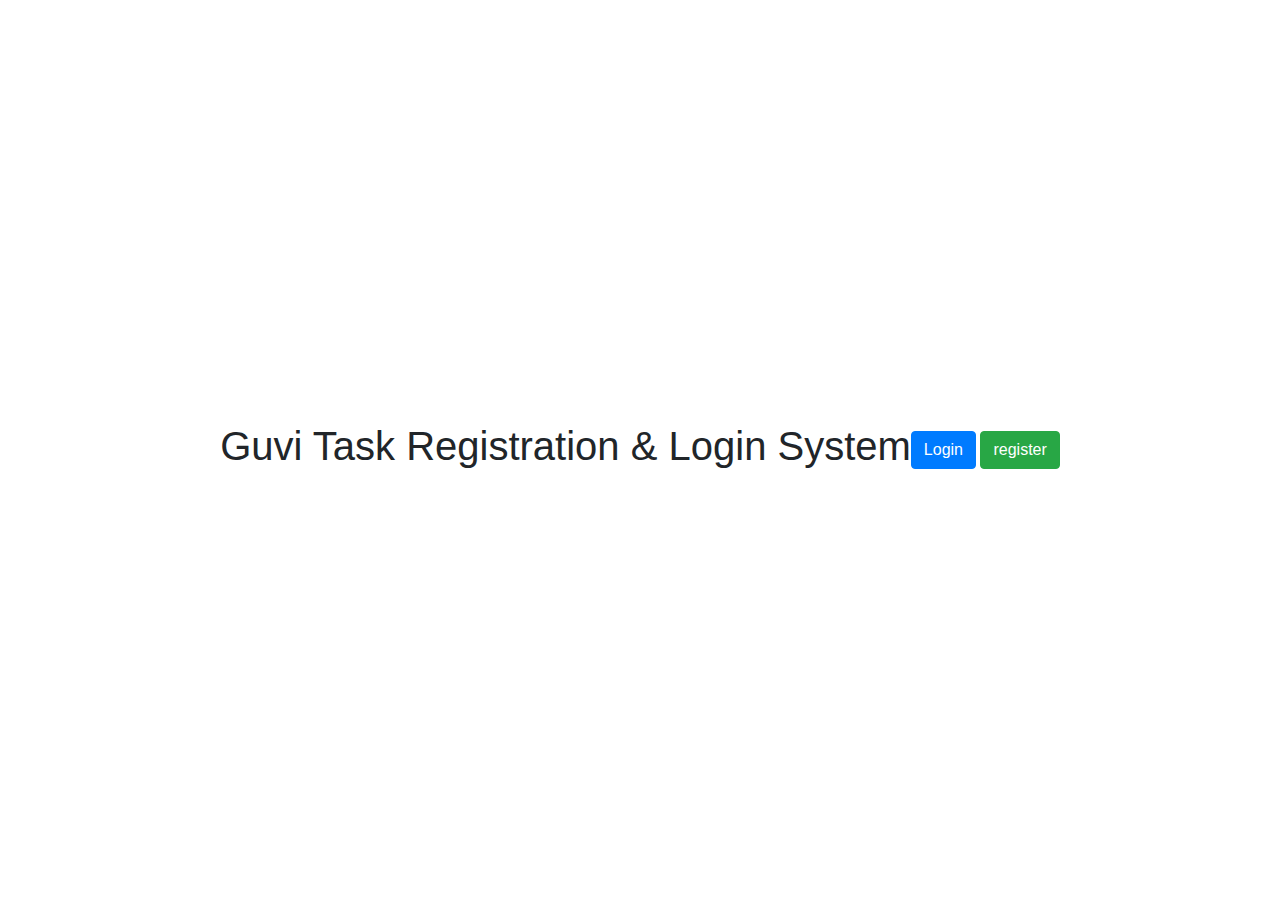
<file: index.html>
<!DOCTYPE html>
<html lang="en">
  <head>
    <meta charset="UTF-8" />
    <meta name="viewport" content="width=device-width, initial-scale=1.0" />
    <link rel="stylesheet" href="https://cdn.jsdelivr.net/npm/bootstrap@4.0.0/dist/css/bootstrap.min.css" integrity="sha384-Gn5384xqQ1aoWXA+058RXPxPg6fy4IWvTNh0E263XmFcJlSAwiGgFAW/dAiS6JXm" crossorigin="anonymous">
    <title>Guvi Task</title>
   <style>
      body{
        height: 100vh;
    } 
      .container{
          height: 100% !important;
      }
      .linktags{
        text-decoration: none ;
        color: white;
      }
   </style>
  </head>
  <body>    
      <div class="container d-flex align-items-center justify-content-center">
          <h1>Guvi Task Registration & Login System</h1>
          <div>
            <button type="button" class="btn btn-primary">  <a  href="./login.html"   class="linktags">Login</a> </button>
            <button type="button" class="btn btn-success" > <a href="./register.html" class="linktags">register</a></button>
          </div>
      </div>
  </body>
</html>
</file>
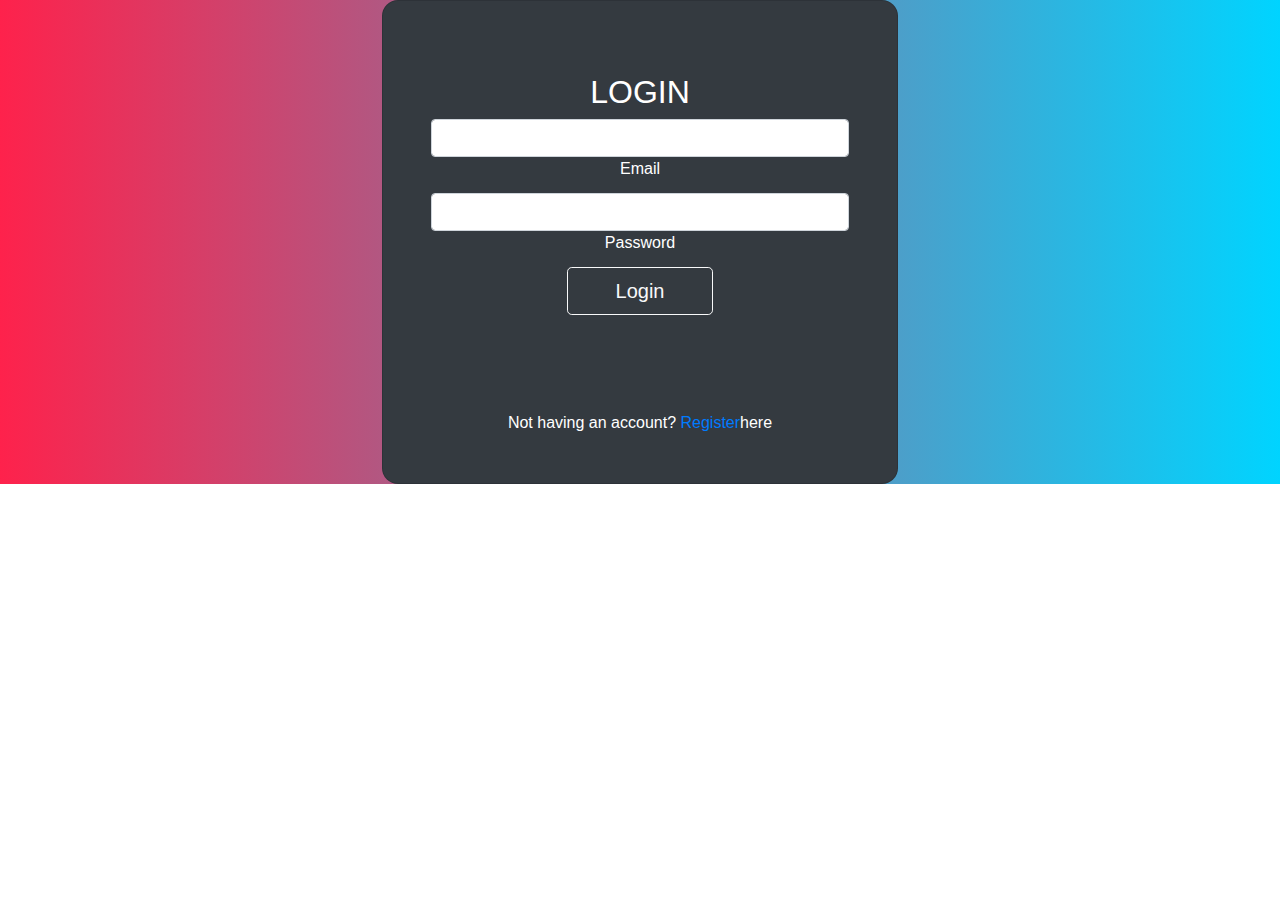
<file: login.html>
<!DOCTYPE html>
<html lang="en">
<head>
    <meta charset="UTF-8">
    <meta http-equiv="X-UA-Compatible" content="IE=edge">
    <link rel="short icon" type="image/x-icon"  href="[data-uri]">
    <meta name="viewport" content="width=device-width, initial-scale=1.0">
    <link rel="stylesheet" href="https://cdn.jsdelivr.net/npm/bootstrap@4.0.0/dist/css/bootstrap.min.css" integrity="sha384-Gn5384xqQ1aoWXA+058RXPxPg6fy4IWvTNh0E263XmFcJlSAwiGgFAW/dAiS6JXm" crossorigin="anonymous">
    <link rel="stylesheet" href="./css/login.css" >
     <!-- Jquery Library  -->
     <script src="https://code.jquery.com/jquery-3.5.1.min.js" integrity="sha256-9/aliU8dGd2tb6OSsuzixeV4y/faTqgFtohetphbbj0=" crossorigin="anonymous"></script>
    <title>Login</title>
</head>
<body>
        <div class=" gradient-custom ">
          <div class="row d-flex justify-content-center align-items-center h-100">
            <div class="col-12 col-md-8 col-lg-6 col-xl-5">
              <div class="card bg-dark text-white  custom-card" >
                <div class="card-body p-5 text-center">
                  <div class="mb-md-5 mt-md-4 pb-5">
                    <form id="loginform">
                    <h2 class="fw-bold mb-2 text-uppercase">Login</h2>
                    <!-- email -->
                    <div class="mb-1">
                        <input type="email" id="email"  class="form-control " />
                        <label class="form-label" >Email</label>
                      </div>
                      <!-- password -->
                    <div class="mb-1">
                      <input type="password" id="password" class="form-control " />
                      <label class="form-label">Password</label>
                    </div>
                    <button class="btn btn-outline-light btn-lg px-5"  id="btn-submit"  type="submit">Login</button>
                  </div>
                </form>
                  <div>
                    <p class="mb-0">Not having an account? <a href="./register.html" class="text-white-50 fw-bold">Register</a>here
                    </p>
                  </div>
      
                </div>
              </div>
            </div>
          </div>
        </div>
</body>
<!-- adding defer attribute will prevent the DOMContentLoaded event from firing until the script has loaded and finished evaluating. -->
<script src="./js/login.js" ></script>
</html>
</file>
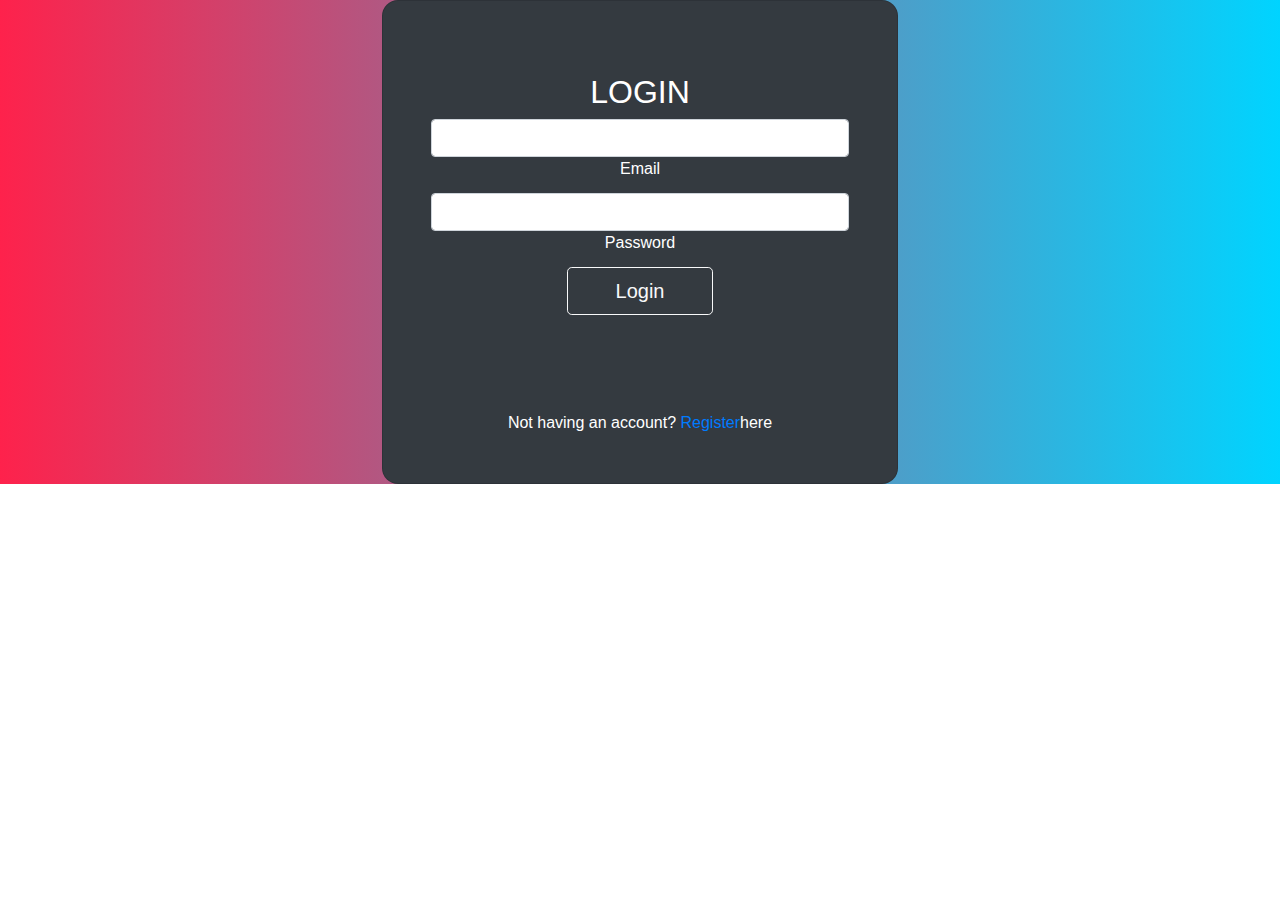
<file: profile.html>
<!DOCTYPE html>
<html lang="en">
<head>
    <meta charset="UTF-8">
    <meta http-equiv="X-UA-Compatible" content="IE=edge">
    <meta name="viewport" content="width=device-width, initial-scale=1.0">
    <title>Document</title>
</head>
<body>
    <div class="gradient-custom py-5 h-100">
        <div class="row d-flex justify-content-center align-items-center h-100">
          <div class="col-12 col-md-8 col-lg-6 col-xl-5">
            <div class="card bg-dark text-white  custom-card" >
              <div class="card-body p-5 text-center">
                <button class="btn btn-outline-light btn-lg px-5" onclick="logout()">Logout</button>
                <div class="mb-md-5 mt-md-4 pb-5">
                    <form>
                  <h2 class="fw-bold mb-2 text-uppercase">Update User</h2>
                  <form id="updateuser">
                  <div class="mb-1">
                    <input type="text" id="fname" class="form-control " />
                    <label class="form-label" >First Name</label>
                  </div>
                  <!-- LastName -->
                  <div class="mb-1">
                      <input type="text" id="lname" class="form-control " />
                      <label class="form-label">Last Name</label>
                  </div>
                  <!-- userName -->
                  <div class="mb-1">
                      <input type="text" id="userName" class="form-control " />
                      <label class="form-label" >Username</label>
                  </div>
                  <!-- email -->
                  <div class="mb-1">
                      <input type="email" id="email" class="form-control " />
                      <label class="form-label" >Email</label>
                    </div>
                    <!-- password -->
                  <div class="mb-1">
                    <input type="password" id="password"  class="form-control " />
                    <label class="form-label">Password</label>
                  </div>
                  <button class="btn btn-outline-light btn-lg px-5" type="submit">Update user</button>
                </div>
            </form>
              
              </div>
            </div>
          </div>
        </div>
      </div>
</body>
<script src="./js/profile.js"></script>
</html>
</file>
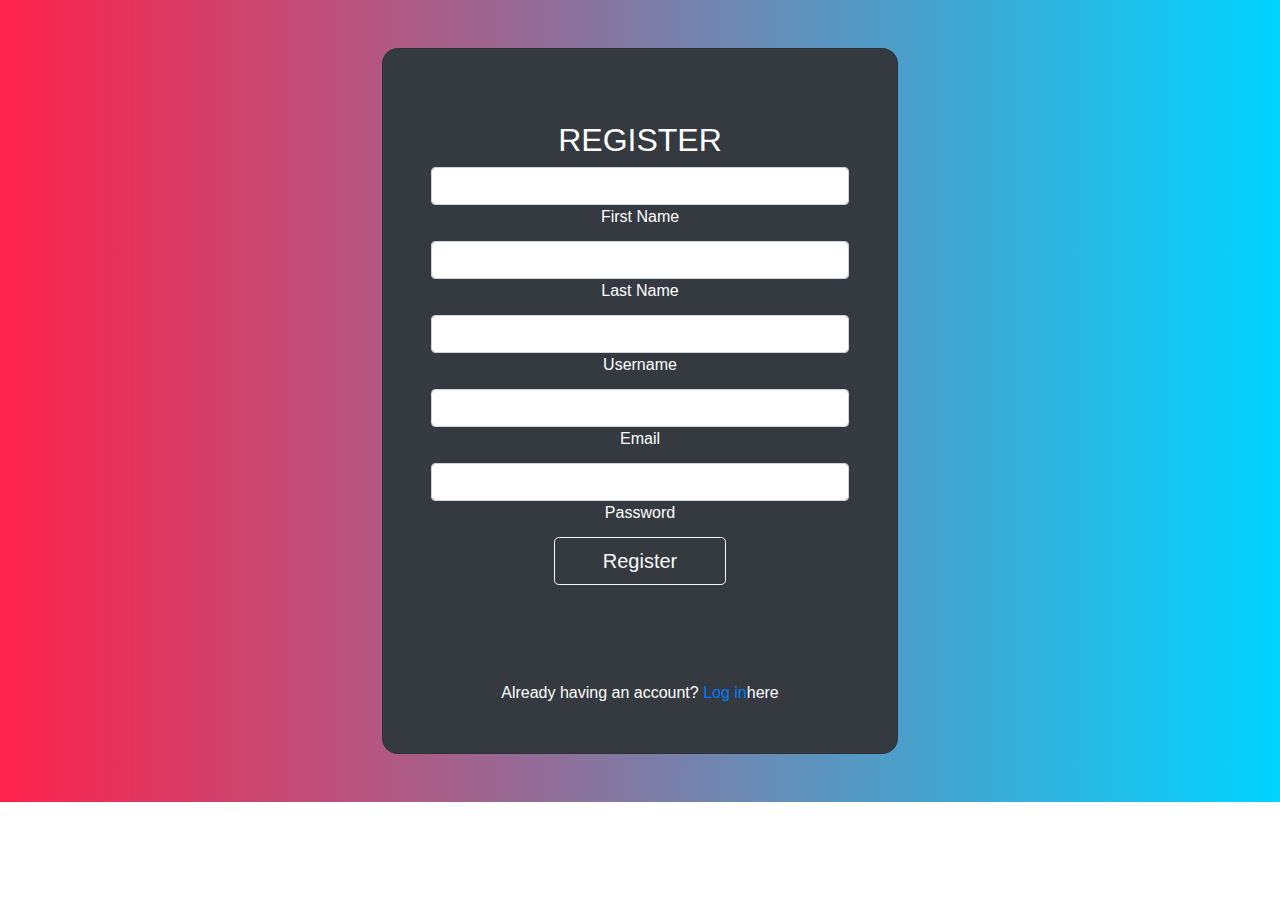
<file: register.html>
<!-- <!DOCTYPE html>
<html lang="en">

<head>
    <meta charset="UTF-8">
    <meta name="viewport" content="width=device-width, initial-scale=1.0">
    <title>Document</title>
</head>
<style>
    body {
        background-color: slategrey;
    }
    
    .container {
        width: 50vw;
        margin: auto;
        margin-top: 12vh;
    }
    
    .form-group {
        padding-bottom: 10px;
        display: flex;
        flex-direction: column;
        font-size: large;
    }
    
    button {
        font-size: large;
    }
    
    h1 {
        text-align: center;
    }
</style>

<body>

    <div class="container">
        <h1>User Registration</h1>
        <form onsubmit="return false;">
            <div class="form-group">
                <label for="">First Name</label>
                <input type="text" name="fname">
            </div>
            <div class="form-group">
                <label for="">Last Name</label>
                <input type="text" name="lname">
            </div>
            <div class="form-group">
                <label for="">User Name</label>
                <input type="text" name="user_name">
            </div>
            <div class="form-group">
                <label for="">Email</label>
                <input type="email" name="email">
            </div>
            <div class="form-group">
                <label for="">Password</label>
                <input type="password" name="passwd">
            </div>
            <div class="form-group">
                <label for="">Repeat Password</label>
                <input type="password" name="r_passwd">
            </div>
            <div class="form-group">
                
                <input type="hidden" id="crud_req" name="crud_req" value="register">
            </div>
            <input type="hidden" name="submit" value="submit">
            <div class="form-group">

                <input type="submit" name="submit" value="Subscribe">
            </div>
        </form>
    </div>
    <script src="./js/register.js" defer></script>
</body>

</html> -->


<!DOCTYPE html>
<html lang="en">
<head>
    <meta charset="UTF-8">
    <link rel="short icon" type="image/x-icon"  href="[data-uri]">
    <meta name="viewport" content="width=device-width, initial-scale=1.0">
    <link rel="stylesheet" href="https://cdn.jsdelivr.net/npm/bootstrap@4.0.0/dist/css/bootstrap.min.css" integrity="sha384-Gn5384xqQ1aoWXA+058RXPxPg6fy4IWvTNh0E263XmFcJlSAwiGgFAW/dAiS6JXm" crossorigin="anonymous">
    <link rel="stylesheet" href="./css/register.css" >
    <title>Register</title>
</head>
<body>
        <div class="gradient-custom py-5 h-100">
          <div class="row d-flex justify-content-center align-items-center h-100">
            <div class="col-12 col-md-8 col-lg-6 col-xl-5">
              <div class="card bg-dark text-white  custom-card" >
                <div class="card-body p-5 text-center">
      
                  <div class="mb-md-5 mt-md-4 pb-5">
      
                    <h2 class="fw-bold mb-2 text-uppercase">Register</h2>
                    <form id="registerform">
                    <div class="mb-1">
                      <input type="text" id="fname" class="form-control " />
                      <label class="form-label" >First Name</label>
                    </div>
                    <!-- LastName -->
                    <div class="mb-1">
                        <input type="text" id="lname" class="form-control " />
                        <label class="form-label">Last Name</label>
                    </div>
                    <!-- userName -->
                    <div class="mb-1">
                        <input type="text" id="userName" class="form-control " />
                        <label class="form-label" >Username</label>
                    </div>
                    <!-- email -->
                    <div class="mb-1">
                        <input type="email" id="email" class="form-control " />
                        <label class="form-label" >Email</label>
                      </div>
                      <!-- password -->
                    <div class="mb-1">
                      <input type="password" id="password"  class="form-control " />
                      <label class="form-label">Password</label>
                    </div>
                    <button class="btn btn-outline-light btn-lg px-5" type="submit">Register</button>
                  </div>
                </form>
                  <div>
                    <p class="mb-0">Already having an account? <a href="./login.html" class="text-white-50 fw-bold">Log in</a>here
                    </p>
                  </div>
      
                </div>
              </div>
            </div>
          </div>
        </div>
</body>
<!-- adding defer attribute will prevent the DOMContentLoaded event from firing until the script has loaded and finished evaluating. -->
<script src="./js/login.js" ></script>
<script src="https://code.jquery.com/jquery-3.2.1.slim.min.js" integrity="sha384-KJ3o2DKtIkvYIK3UENzmM7KCkRr/rE9/Qpg6aAZGJwFDMVNA/GpGFF93hXpG5KkN" crossorigin="anonymous"></script>
<script src="https://cdn.jsdelivr.net/npm/popper.js@1.12.9/dist/umd/popper.min.js" integrity="sha384-ApNbgh9B+Y1QKtv3Rn7W3mgPxhU9K/ScQsAP7hUibX39j7fakFPskvXusvfa0b4Q" crossorigin="anonymous"></script>
<script src="https://cdn.jsdelivr.net/npm/bootstrap@4.0.0/dist/js/bootstrap.min.js" integrity="sha384-JZR6Spejh4U02d8jOt6vLEHfe/JQGiRRSQQxSfFWpi1MquVdAyjUar5+76PVCmYl" crossorigin="anonymous"></script>
</html>
</file>
<file: css/login.css>
.gradient-custom {
    background: rgb(2,0,36);
    background: linear-gradient(90deg, rgba(2,0,36,1) 0%, rgba(254,17,62,0.9279061966583508) 0%, rgba(0,212,255,1) 100%);
}

.custom-card{
    border-radius: 1rem;
}
</file>
<file: css/register.css>
.gradient-custom {
    height: 100vh;
    background: rgb(2,0,36);
    background: linear-gradient(90deg, rgba(2,0,36,1) 0%, rgba(254,17,62,0.9279061966583508) 0%, rgba(0,212,255,1) 100%);
}
.custom-card{
    border-radius: 1rem;
}
</file>
